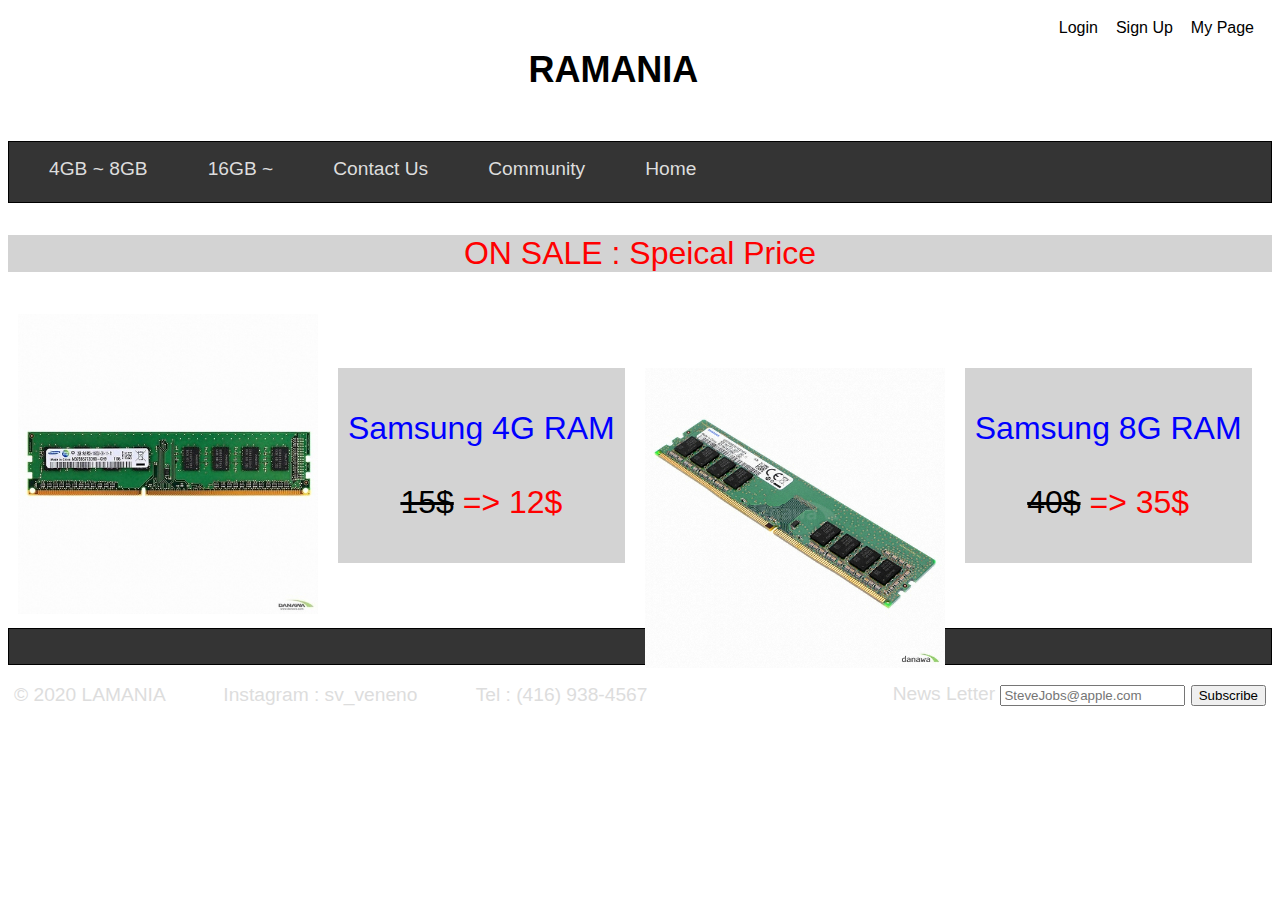
<file: 온라인몰 웹사이트 프로토타입/src/index.html>
<!DOCTYPE html>
<html>
  <head>
    <meta charset="utf-8" />
    <title>WEB222 Store</title>
    <meta name="viewport" content="width=device-width, initial-scale=1.0" />
    <link rel="stylesheet" href="style.css" />
  </head>
  <body>
    <header>
      <!-- Link for side menu -->
      <div class="side">
        <ul>
          <li><a href="MyPage.html">My Page</a></li>
          <li><a href="SignUp.html">Sign Up</a></li>
          <li><a href="Login.html">Login</a></li>
        </ul>
      </div>
      <!-- Title and link to main -->
      <div class="head">
        <a href="index.html">
          <h2>
            RAMANIA
          </h2>
        </a>
      </div>
    </header>
    <!-- Navigate to each category -->
    <nav>
      <div class="center">
        <ul>
          <li><a href="Small.html">4GB ~ 8GB</a></li>
          <li><a href="Large.html">16GB ~ </a></li>
          <li><a href="contact.html">Contact Us</a></li>
          <li><a href="com.html">Community</a></li>
          <li><a href="index.html">Home</a></li>
        </ul>
      </div>
    </nav>
    <main>
      <!-- advertisement -->
      <div class="ad">
        <p>ON SALE : Speical Price</p>
      </div>
      <a href="Small.html"><img src="images/Samsung DDR3 4G PC3-10600 - 12$.jpg"/></a>
      <br /><br /><br />
      <div class="price">
        <p>
          <span style="color:blue">Samsung 4G RAM</span><br /><br /><span style="color:black"
            ><del>15$</del></span
          >
          => 12$
        </p>
      </div>
      <a href="Small.html"><img src="images/Samsung DDR4 8G PC4-21300 - 35$.jpg"/></a>
      <div class="price">
        <p>
          <span style="color:blue">Samsung 8G RAM</span><br /><br /><span style="color:black"
            ><del>40$</del></span
          >
          => 35$
        </p>
      </div>
    </main>
    <br /><br /><br /><br /><br /><br /><br /><br /><br /><br /><br /><br /><br /><br /><br />
    <!-- Footer that contains name, instagram, and tel -->
    <footer class="footer">
      <div class="footer1">
        <p class="text">
          &copy; 2020 LAMANIA &nbsp;&nbsp;&nbsp;&nbsp;&nbsp;&nbsp;&nbsp;&nbsp;&nbsp; Instagram :
          sv_veneno &nbsp;&nbsp;&nbsp;&nbsp;&nbsp;&nbsp;&nbsp;&nbsp;&nbsp; Tel : (416) 938-4567
        </p>
      </div>
      <div class="footer2">
        <form action="https://formspree.io/mjvazvpn" method="POST">
          <label for="Email_Address" class="Email_Address">&nbsp;&nbsp;&nbsp;News Letter</label>
          <input
            id="Email_Address"
            type="email"
            name="Email_Address"
            autocomplete="email"
            placeholder="SteveJobs@apple.com"
          />
          <button type="Subscribe">Subscribe</button>
        </form>
      </div>
    </footer>
  </body>
</html>
</file>
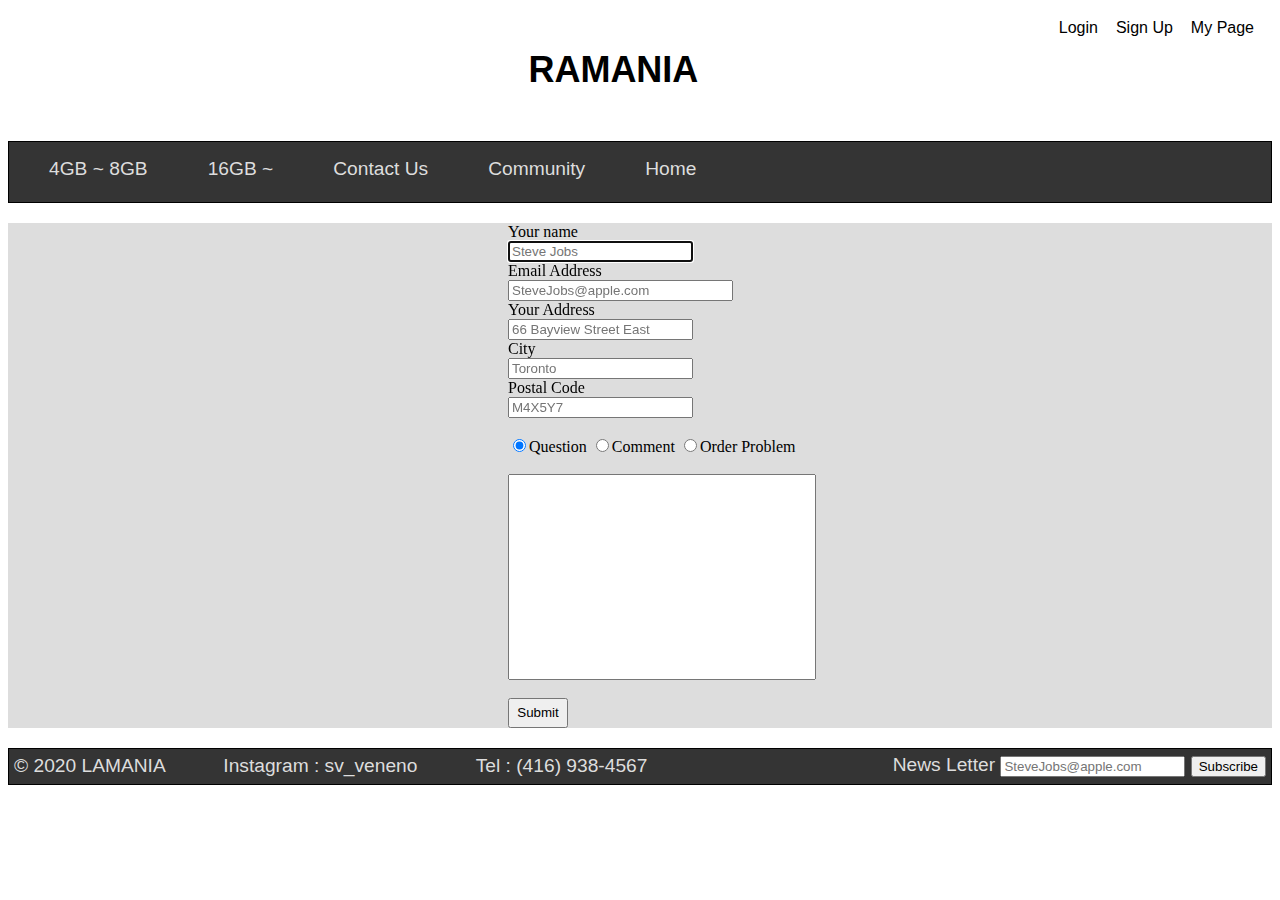
<file: 온라인몰 웹사이트 프로토타입/src/contact.html>
<!DOCTYPE html>
<html>
  <head>
    <meta charset="utf-8" />
    <title>WEB222 Store</title>
    <meta name="viewport" content="width=device-width, initial-scale=1.0" />
    <link rel="stylesheet" href="style.css" />
  </head>
  <body>
    <header>
      <!-- Link for side menu -->
      <div class="side">
        <ul>
          <li><a href="MyPage.html">My Page</a></li>
          <li><a href="SignUp.html">Sign Up</a></li>
          <li><a href="Login.html">Login</a></li>
        </ul>
      </div>
      <!-- Title and link to main -->
      <div class="head">
        <a href="index.html">
          <h2>
            RAMANIA
          </h2>
        </a>
      </div>
    </header>
    <!-- Navigate to each category -->
    <nav>
      <div class="center">
        <ul>
          <li><a href="Small.html">4GB ~ 8GB</a></li>
          <li><a href="Large.html">16GB ~ </a></li>
          <li><a href="contact.html">Contact Us</a></li>
          <li><a href="com.html">Community</a></li>
          <li><a href="index.html">Home</a></li>
        </ul>
      </div>
    </nav>
    <main>
      <div class="formMain">
        <form class="form" action="https://httpbin.org/post" method="POST">
          <label for="name" class="name">Your name</label>
          <br />
          <input id="name" type="name" name="name" required autofocus placeholder="Steve Jobs" />
          <br />
          <label for="Email_Address" class="Email_Address">Email Address</label>
          <br />
          <input
            id="Email_Address"
            type="email"
            name="Email_Address"
            size="25"
            maxlength="50"
            autocomplete="email"
            placeholder="SteveJobs@apple.com"
          />
          <br />
          <label for="address" class="address">Your Address</label>
          <br />
          <input id="address" type="address" name="address" placeholder="66 Bayview Street East" />
          <br />
          <label for="city" class="city">City</label>
          <br />
          <input list="city" name="city" placeholder="Toronto" />
          <datalist id="city">
            <option value="Toronto"> </option>
            <option value="North York"> </option>
          </datalist>

          <br />
          <label for="postalcode" class="postalcode">Postal Code</label>
          <br />
          <input
            id="postalcode"
            type="postalcode"
            name="postalcode"
            placeholder="M4X5Y7"
            pattern="^([A-Za-z]\d[A-Za-z][-]?\d[A-Za-z]\d)"
          />
          <br />
          <br />
          <input type="radio" name="check" value="Question" checked="checked" />Question
          <input type="radio" name="check" value="Comment" />Comment
          <input type="radio" name="check" value="OrderProblem" />Order Problem
          <br />
          <br />
          <input
            id="message"
            type="message"
            name="message"
            style="width:300px;height:200px"
            maxlength="500"
          />
          <input id="hidden" type="hidden" name="hidden" value="Jaewook Ahn" />
          <br />
          <br />
          <input
            id="Submit"
            type="Submit"
            class="button expand"
            value="Submit"
            name="Submit"
            style="width:60px;height:30px"
          />
        </form>
      </div>
    </main>
    <footer class="footer">
      <div class="footer1">
        <p class="text">
          &copy; 2020 LAMANIA &nbsp;&nbsp;&nbsp;&nbsp;&nbsp;&nbsp;&nbsp;&nbsp;&nbsp; Instagram :
          sv_veneno &nbsp;&nbsp;&nbsp;&nbsp;&nbsp;&nbsp;&nbsp;&nbsp;&nbsp; Tel : (416) 938-4567
        </p>
      </div>
      <div class="footer2">
        <form action="https://formspree.io/mjvazvpn" method="POST">
          <label for="Email_Address" class="Email_Address">&nbsp;&nbsp;&nbsp;News Letter</label>
          <input
            id="Email_Address"
            type="email"
            name="Email_Address"
            autocomplete="email"
            placeholder="SteveJobs@apple.com"
          />
          <button type="Subscribe">Subscribe</button>
        </form>
      </div>
    </footer>
  </body>
</html>
</file>
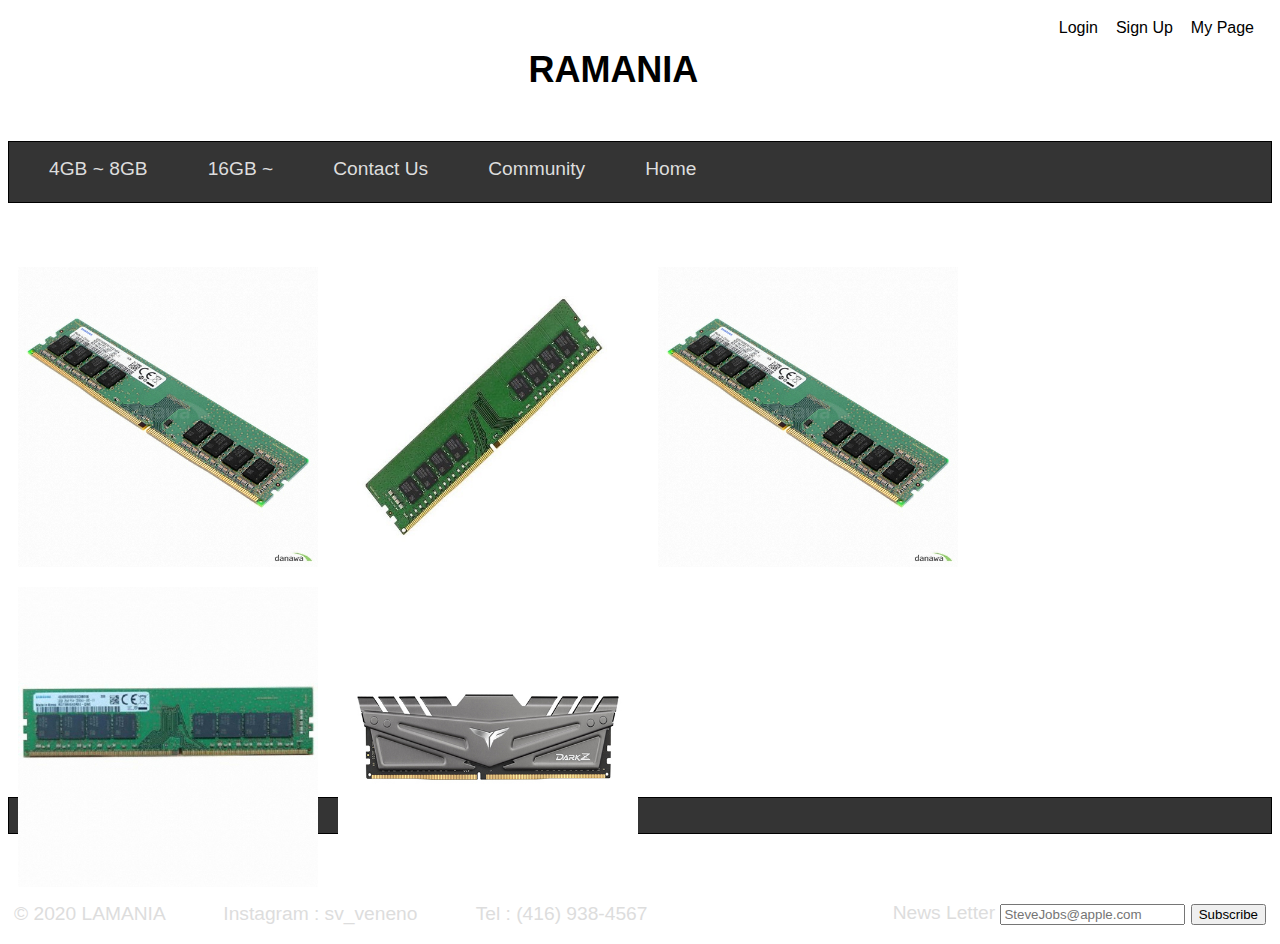
<file: 온라인몰 웹사이트 프로토타입/src/Large.html>
<!DOCTYPE html>
<html>
  <head>
    <meta charset="utf-8" />
    <title>WEB222 Store</title>
    <meta name="viewport" content="width=device-width, initial-scale=1.0" />
    <link rel="stylesheet" href="style.css" />
  </head>
  <body>
    <header>
      <!-- Link for side menu -->
      <div class="side">
        <ul>
          <li><a href="MyPage.html">My Page</a></li>
          <li><a href="SignUp.html">Sign Up</a></li>
          <li><a href="Login.html">Login</a></li>
        </ul>
      </div>
      <!-- Title and link to main -->
      <div class="head">
        <a href="index.html">
          <h2>
            RAMANIA
          </h2>
        </a>
      </div>
    </header>
    <!-- Navigate to each category -->
    <nav>
      <div class="center">
        <ul>
          <li><a href="Small.html">4GB ~ 8GB</a></li>
          <li><a href="Large.html">16GB ~ </a></li>
          <li><a href="contact.html">Contact Us</a></li>
          <li><a href="com.html">Community</a></li>
          <li><a href="index.html">Home</a></li>
        </ul>
      </div>
    </nav>
    <main>
      <!-- Product images -->
      <br /><br /><br />
      <img src="images/Samsung DDR4 16G PC4-21300 - 60$.jpg" />
      <img src="images/Samsung DDR4 16G PC4-25600 - 75$.jpg" />
      <img src="images/Samsung DDR4 32G PC4-21300 - 120$.jpg" />
      <img src="images/Samsung DDR4 32G PC4-25600 - 150$.jpg" />
      <img src="images/TeamGroup T-Force DDR4 64G PC4-25600 CL16 DARK Z GREY (32Gx2) - 282$.jpg" />
    </main>
    <br /><br /><br /><br /><br /><br /><br /><br /><br /><br /><br /><br /><br /><br /><br />
    <br /><br /><br /><br /><br /><br /><br /><br /><br /><br /><br /><br /><br /><br /><br />
    <!-- Footer that contains name, instagram, and tel -->
    <footer class="footer">
      <div class="footer1">
        <p class="text">
          &copy; 2020 LAMANIA &nbsp;&nbsp;&nbsp;&nbsp;&nbsp;&nbsp;&nbsp;&nbsp;&nbsp; Instagram :
          sv_veneno &nbsp;&nbsp;&nbsp;&nbsp;&nbsp;&nbsp;&nbsp;&nbsp;&nbsp; Tel : (416) 938-4567
        </p>
      </div>
      <div class="footer2">
        <form action="https://formspree.io/mjvazvpn" method="POST">
          <label for="Email_Address" class="Email_Address">&nbsp;&nbsp;&nbsp;News Letter</label>
          <input
            id="Email_Address"
            type="email"
            name="Email_Address"
            autocomplete="email"
            placeholder="SteveJobs@apple.com"
          />
          <button type="Subscribe">Subscribe</button>
        </form>
      </div>
    </footer>
  </body>
</html>
</file>
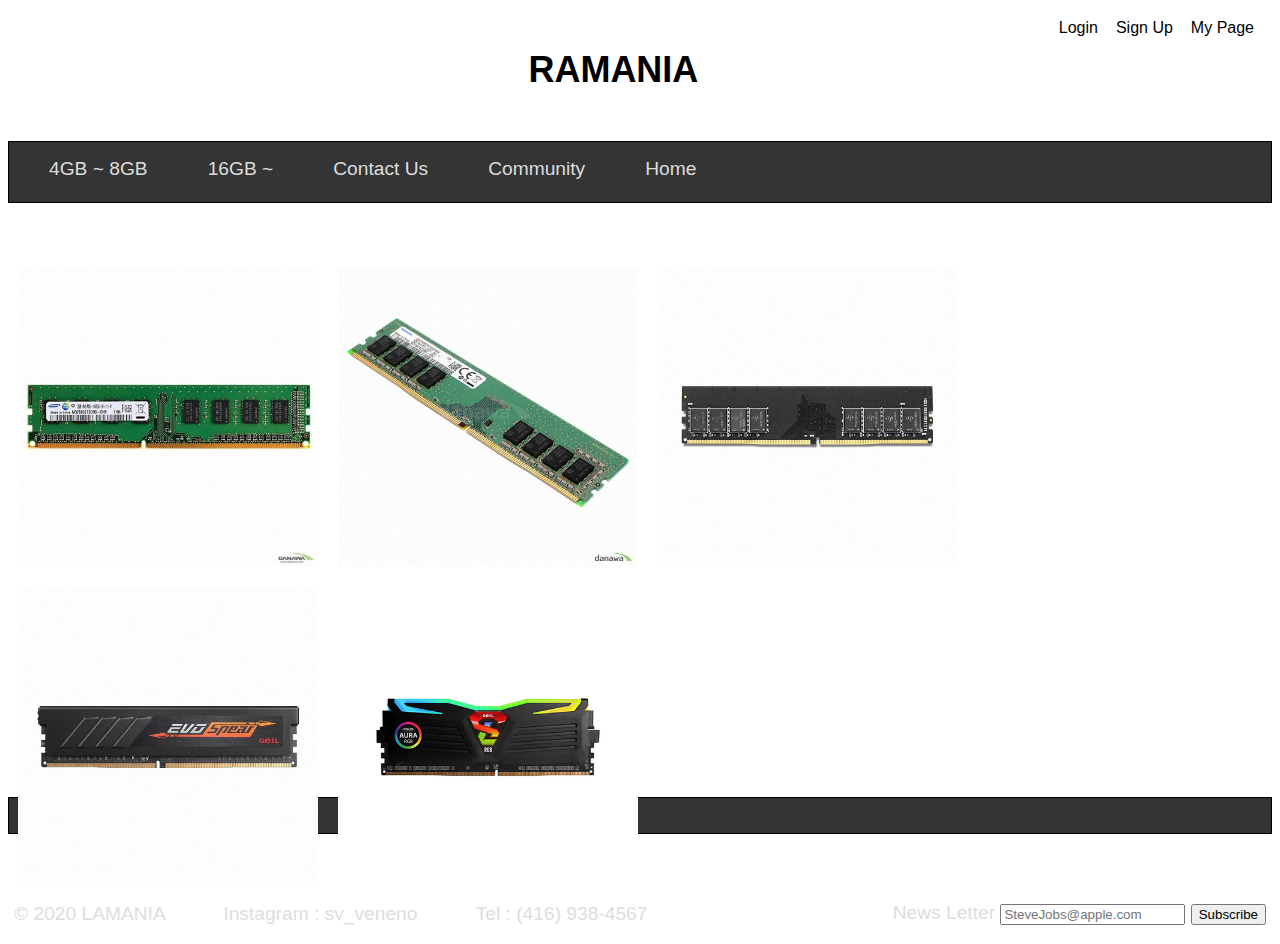
<file: 온라인몰 웹사이트 프로토타입/src/Small.html>
<!DOCTYPE html>
<html>
  <head>
    <meta charset="utf-8" />
    <title>WEB222 Store</title>
    <meta name="viewport" content="width=device-width, initial-scale=1.0" />
    <link rel="stylesheet" href="style.css" />
  </head>
  <body>
    <header>
      <!-- Link for side menu -->
      <div class="side">
        <ul>
          <li><a href="MyPage.html">My Page</a></li>
          <li><a href="SignUp.html">Sign Up</a></li>
          <li><a href="Login.html">Login</a></li>
        </ul>
      </div>
      <!-- Title and link to main -->
      <div class="head">
        <a href="index.html">
          <h2>
            RAMANIA
          </h2>
        </a>
      </div>
    </header>
    <!-- Navigate to each category -->
    <nav>
      <div class="center">
        <ul>
          <li><a href="Small.html">4GB ~ 8GB</a></li>
          <li><a href="Large.html">16GB ~ </a></li>
          <li><a href="contact.html">Contact Us</a></li>
          <li><a href="com.html">Community</a></li>
          <li><a href="index.html">Home</a></li>
        </ul>
      </div>
    </nav>
    <main>
      <!-- Product images -->
      <br /><br /><br />
      <img src="images/Samsung DDR3 4G PC3-10600 - 12$.jpg" />
      <img src="images/Samsung DDR4 8G PC4-21300 - 35$.jpg" />
      <img src="images/GeIL DDR4 8G PC4-25600 CL22 PRISTINE - 35$.jpg" />
      <img src="images/GeIL DDR4 8G PC4-25600 CL22 EVO SPEAR - 40$.jpg" />
      <img src="images/GeIL DDR4 8G PC4-25600 CL22 SUPER LUCE RGB Sync - 47$.jpg" />
    </main>
    <br /><br /><br /><br /><br /><br /><br /><br /><br /><br /><br /><br /><br /><br /><br />
    <br /><br /><br /><br /><br /><br /><br /><br /><br /><br /><br /><br /><br /><br /><br />
    <!-- Footer that contains name, instagram, and tel -->
    <footer class="footer">
      <div class="footer1">
        <p class="text">
          &copy; 2020 LAMANIA &nbsp;&nbsp;&nbsp;&nbsp;&nbsp;&nbsp;&nbsp;&nbsp;&nbsp; Instagram :
          sv_veneno &nbsp;&nbsp;&nbsp;&nbsp;&nbsp;&nbsp;&nbsp;&nbsp;&nbsp; Tel : (416) 938-4567
        </p>
      </div>
      <div class="footer2">
        <form action="https://formspree.io/mjvazvpn" method="POST">
          <label for="Email_Address" class="Email_Address">&nbsp;&nbsp;&nbsp;News Letter</label>
          <input
            id="Email_Address"
            type="email"
            name="Email_Address"
            autocomplete="email"
            placeholder="SteveJobs@apple.com"
          />
          <button type="Subscribe">Subscribe</button>
        </form>
      </div>
    </footer>
  </body>
</html>
</file>
<file: 온라인몰 웹사이트 프로토타입/src/style.css>
/* Add any CSS you need to this file. */

.center {
  max-width: 960px;
}

.head {
  text-align: center;
  font: 150% Tahoma, sans-serif;
  padding: 18px 0 20px 160px;
}

a {
  text-decoration: none;
  color: black;
}

nav {
  height: 60px;
  background: #343434;
  border: #000 solid 1px;
}

nav ul {
  list-style-image: none;
  list-style-position: outside;
  list-style-type: none;
  margin-top: -15px;
}

nav ul li {
  float: left;
}

nav ul li a {
  padding: 15px 60px 0px 0px;
  display: block;
  line-height: 40px;
  font: 120% Tahoma, sans-serif;
  color: #ddd;
  text-decoration: none;
}

.side ul {
  list-style-image: none;
  list-style-position: outside;
  list-style-type: none;
  margin-top: -15px;
}

.side ul li {
  float: right;
}

.side ul li a {
  padding: 18px 18px 18px 0px;
  display: block;
  line-height: 10px;
  font: 100% Tahoma, sans-serif;
  color: black;
}

.ad {
  background-color: lightgrey;
  font: 200% Tahoma, sans-serif;
  color: red;
  text-align: center;
  font: bold;
}

img {
  display: flex;
  float: left;
  width: 300px;
  height: 300px;
  margin: 10px 10px 10px 10px;
}

.price {
  padding: 10px 10px 10px 10px;
  margin: 10px 10px 10px 10px;
  background-color: lightgrey;
  font: 200% Tahoma, sans-serif;
  color: red;
  text-align: center;
  float: left;
  font: bold;
}

.footer {
  display: block;
  padding: 0 0 0 5px;
  height: 35px;
  background: #343434;
  border: #000 solid 1px;
  font: 120% Tahoma, sans-serif;
  color: #ddd;
}

.text {
  margin-top: 0.1px;
  padding-top: 6px;
  display: flex;
  float: left;
}

.footer2 {
  margin: 5px 5px 0 0;
  display: flex;
  float: right;
}

.form {
  margin: 20px 10px 20px 500px;
}

.formMain {
  background-color: #ddd;
}
</file>
